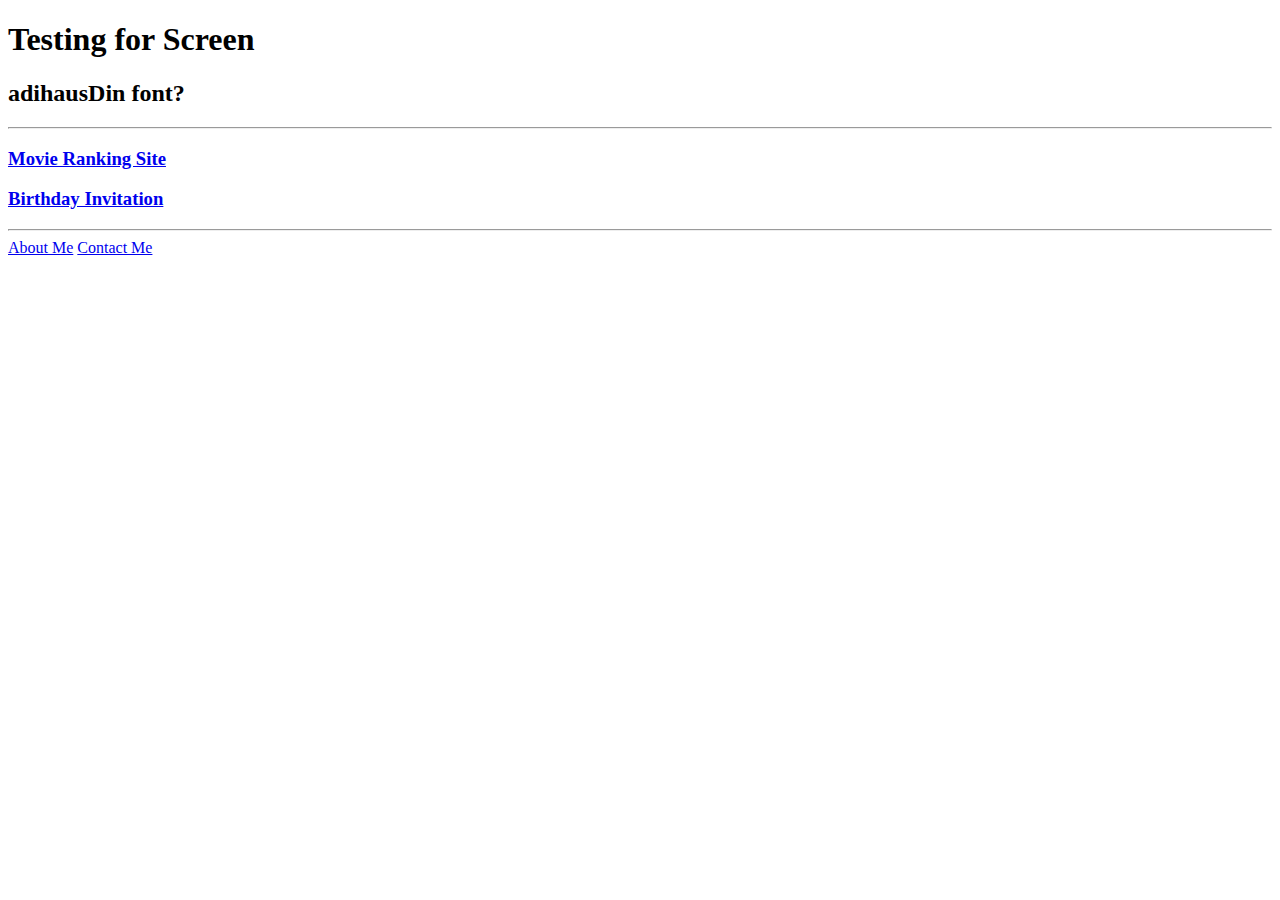
<file: index.html>
<!DOCTYPE html>
<html lang="en">
    <head>
        <meta charset="UTF-8">
        <meta name="viewport"   content="width=device-width,  initial-scale=1.0">
        <title>Tery's Portfolio Test</title>
        <link href="styles.css" rel="stylesheet" />
    </head>
    <body>
        <h1>Testing for Screen</h1>
        <h2>adihausDin font?</h2>
        <hr />
        <h3>
            <a href="./public/Tery_movies.html">Movie Ranking Site</a>
        </h3>
        <!--<img src="./assets/images/Tery_movies.png" alt="screenshot of movie ranking website" height="200" />-->

        <h3>
            <a href="./public/Wynnie_bday.html">Birthday Invitation</a>
        </h3>
       <!-- <img src="./assets/images/wynnie.png" alt="screenshot of birthday invitation" width="200" /> -->

        <hr />
        <a href="./public/about.html">About Me</a>
        <a href="./public/contact.html">Contact Me</a>
    </body>
</html>
</file>
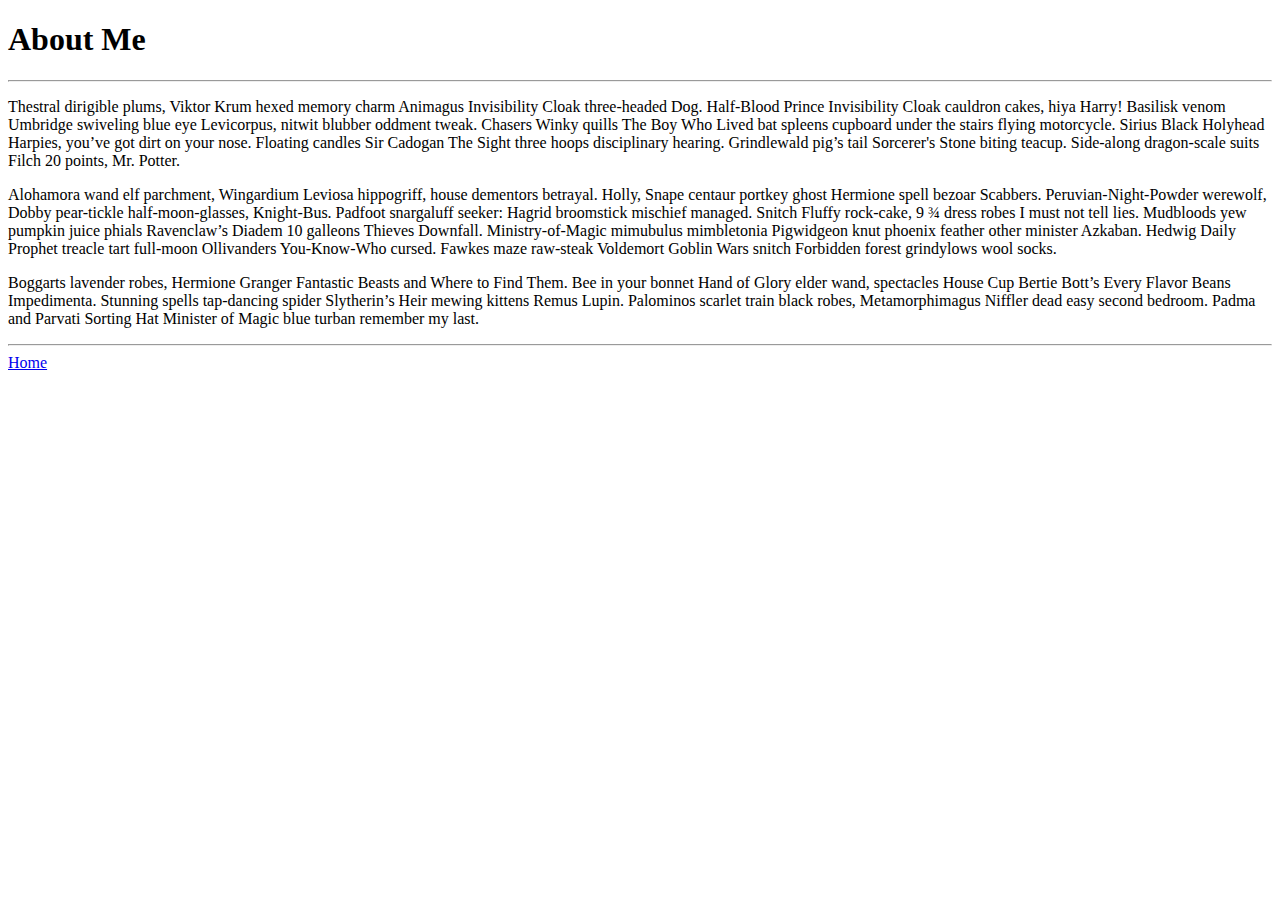
<file: public/about.html>
<!DOCTYPE html>
<html lang="en">
    <head>
        <meta charset="UTF-8">
        <meta name="viewport"   content="width=device-width,  initial-scale=1.0">
        <title>About</title>
    </head>
    <body>
        <h1>About Me</h1>
        <hr />
        <p>Thestral dirigible plums, Viktor Krum hexed memory charm Animagus Invisibility Cloak three-headed Dog. Half-Blood Prince Invisibility Cloak cauldron cakes, hiya Harry! Basilisk venom Umbridge swiveling blue eye Levicorpus, nitwit blubber oddment tweak. Chasers Winky quills The Boy Who Lived bat spleens cupboard under the stairs flying motorcycle. Sirius Black Holyhead Harpies, you’ve got dirt on your nose. Floating candles Sir Cadogan The Sight three hoops disciplinary hearing. Grindlewald pig’s tail Sorcerer's Stone biting teacup. Side-along dragon-scale suits Filch 20 points, Mr. Potter.
        </p>
    
        <p>Alohamora wand elf parchment, Wingardium Leviosa hippogriff, house dementors betrayal. Holly, Snape centaur portkey ghost Hermione spell bezoar Scabbers. Peruvian-Night-Powder werewolf, Dobby pear-tickle half-moon-glasses, Knight-Bus. Padfoot snargaluff seeker: Hagrid broomstick mischief managed. Snitch Fluffy rock-cake, 9 ¾ dress robes I must not tell lies. Mudbloods yew pumpkin juice phials Ravenclaw’s Diadem 10 galleons Thieves Downfall. Ministry-of-Magic mimubulus mimbletonia Pigwidgeon knut phoenix feather other minister Azkaban. Hedwig Daily Prophet treacle tart full-moon Ollivanders You-Know-Who cursed. Fawkes maze raw-steak Voldemort Goblin Wars snitch Forbidden forest grindylows wool socks.
        </p>

        <p>Boggarts lavender robes, Hermione Granger Fantastic Beasts and Where to Find Them. Bee in your bonnet Hand of Glory elder wand, spectacles House Cup Bertie Bott’s Every Flavor Beans Impedimenta. Stunning spells tap-dancing spider Slytherin’s Heir mewing kittens Remus Lupin. Palominos scarlet train black robes, Metamorphimagus Niffler dead easy second bedroom. Padma and Parvati Sorting Hat Minister of Magic blue turban remember my last.
        </p>

        <hr />
        <a href="../index.html">Home</a>
    </body>
</html>
</file>
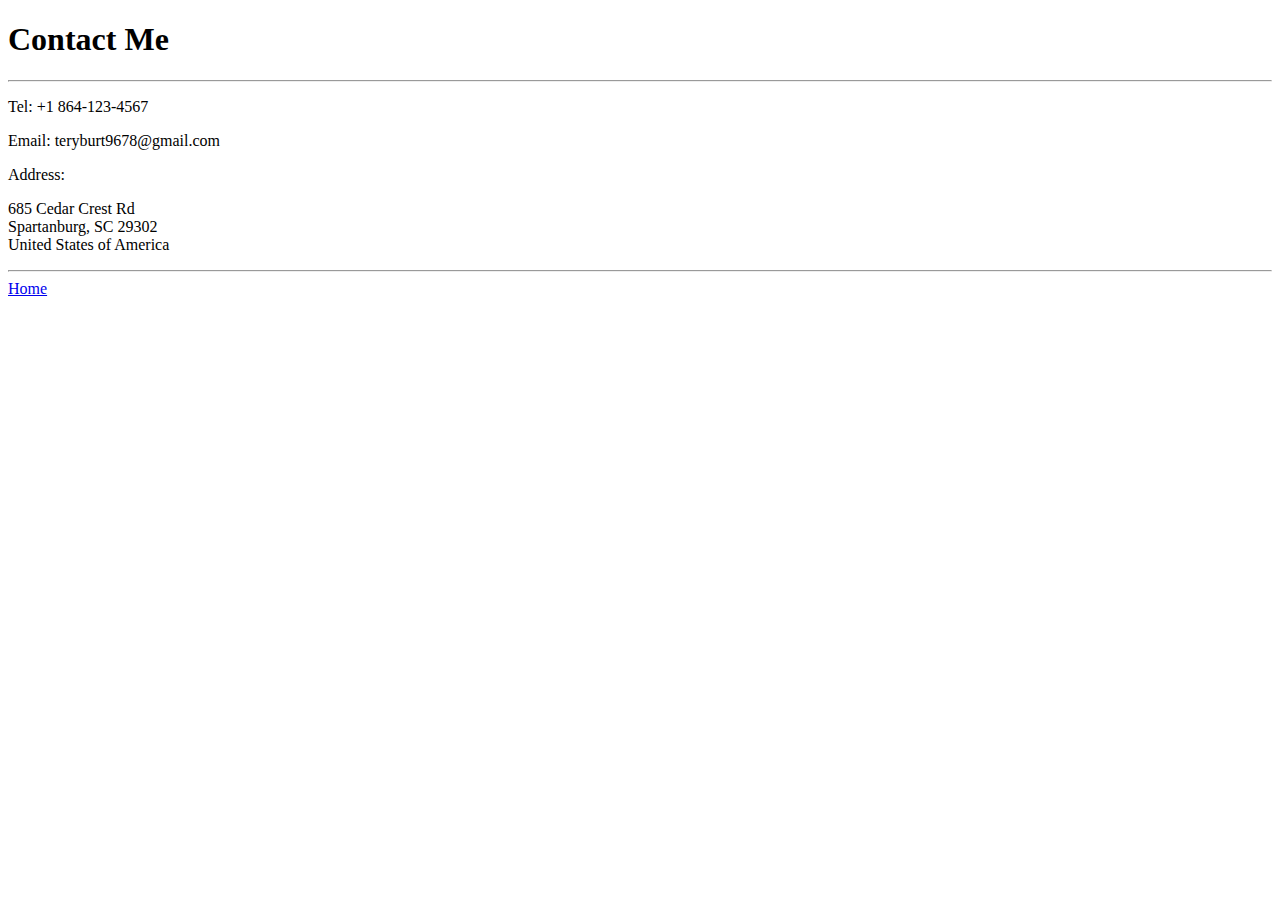
<file: public/contact.html>
<!DOCTYPE html>
<html lang="en">
  <head>
    <meta charset="UTF-8">
    <meta name="viewport"   content="width=device-width,  initial-scale=1.0">
    <title>Contact</title>
  </head>
  <body>
    <h1>Contact Me</h1>
    <hr />
    <p>Tel: +1 864-123-4567</p>
    <p>Email: teryburt9678@gmail.com</p>
    <p>Address:</p>
    <p>
      685 Cedar Crest Rd<br />
      Spartanburg, SC 29302<br />
      United States of America <br />
    </p>
    <hr />
    <a href="../index.html">Home</a>
  </body>
</html>
</file>
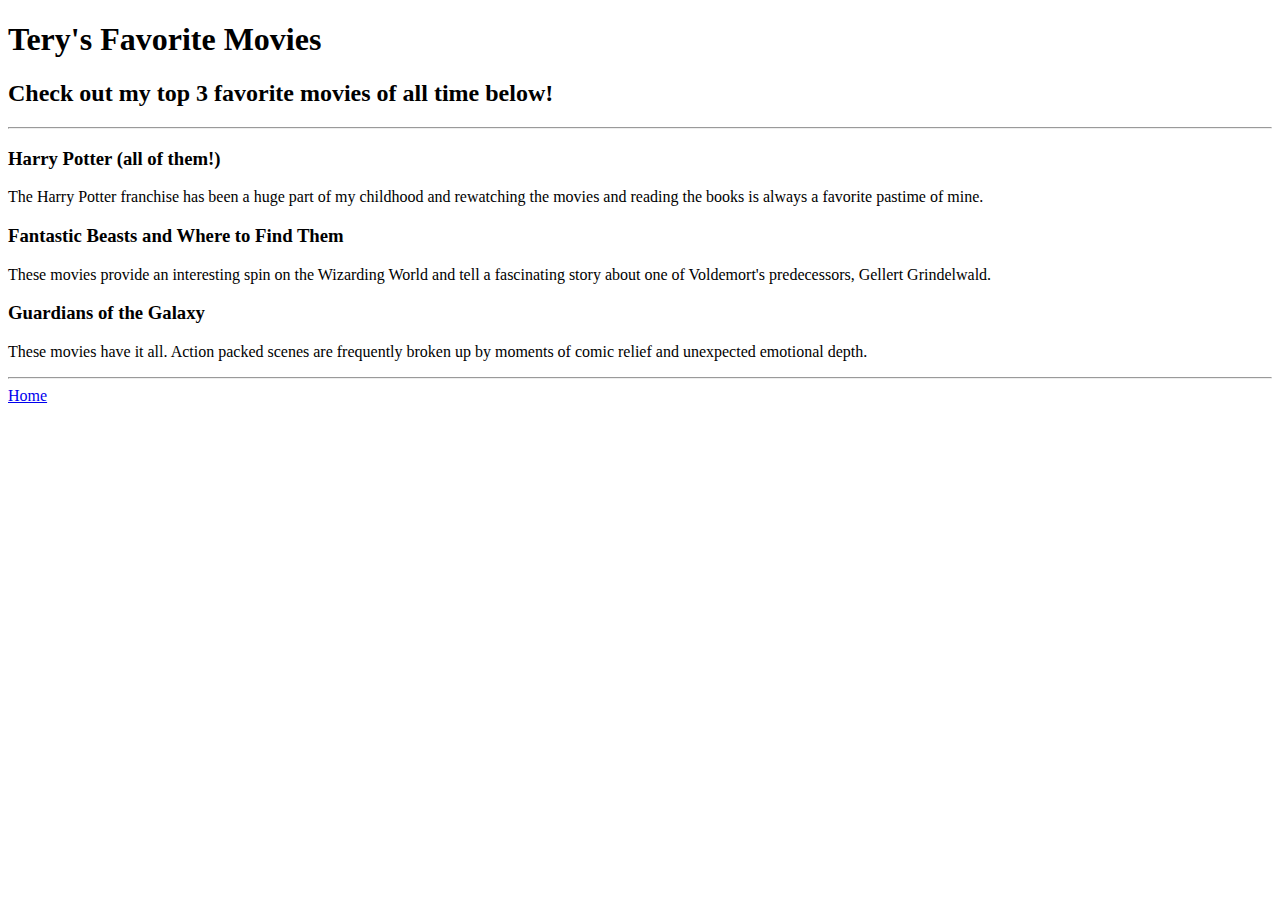
<file: public/Tery_movies.html>
<!DOCTYPE html>
<html lang="en">
    <head>
        <meta charset="UTF-8">
        <meta name="viewport"   content="width=device-width,  initial-scale=1.0">
        <title>Tery's Favorite Movies</title>
    </head>
    <body>
        <h1>Tery's Favorite Movies</h1>
        <h2>Check out my top 3 favorite movies of   all time below!</h2>
        <hr />
        <h3>Harry Potter (all of them!)</h3>
        <p>The Harry Potter franchise has been a    huge part of my childhood and rewatching   the movies and reading the books is   always a favorite pastime of mine.
        </p>

        <h3>Fantastic Beasts and Where to Find  Them</h3>
        <p>These movies provide an interesting  spin on the Wizarding World and tell a   fascinating story about one of    Voldemort's predecessors, Gellert  Grindelwald.
        </p>

        <h3>Guardians of the Galaxy</h3>
        <p>These movies have it all. Action     packed scenes are frequently broken up by   moments of comic relief and unexpected    emotional depth.
        </p>
        <hr />
        <a href="../index.html">Home</a>
    </body>
</html>
</file>
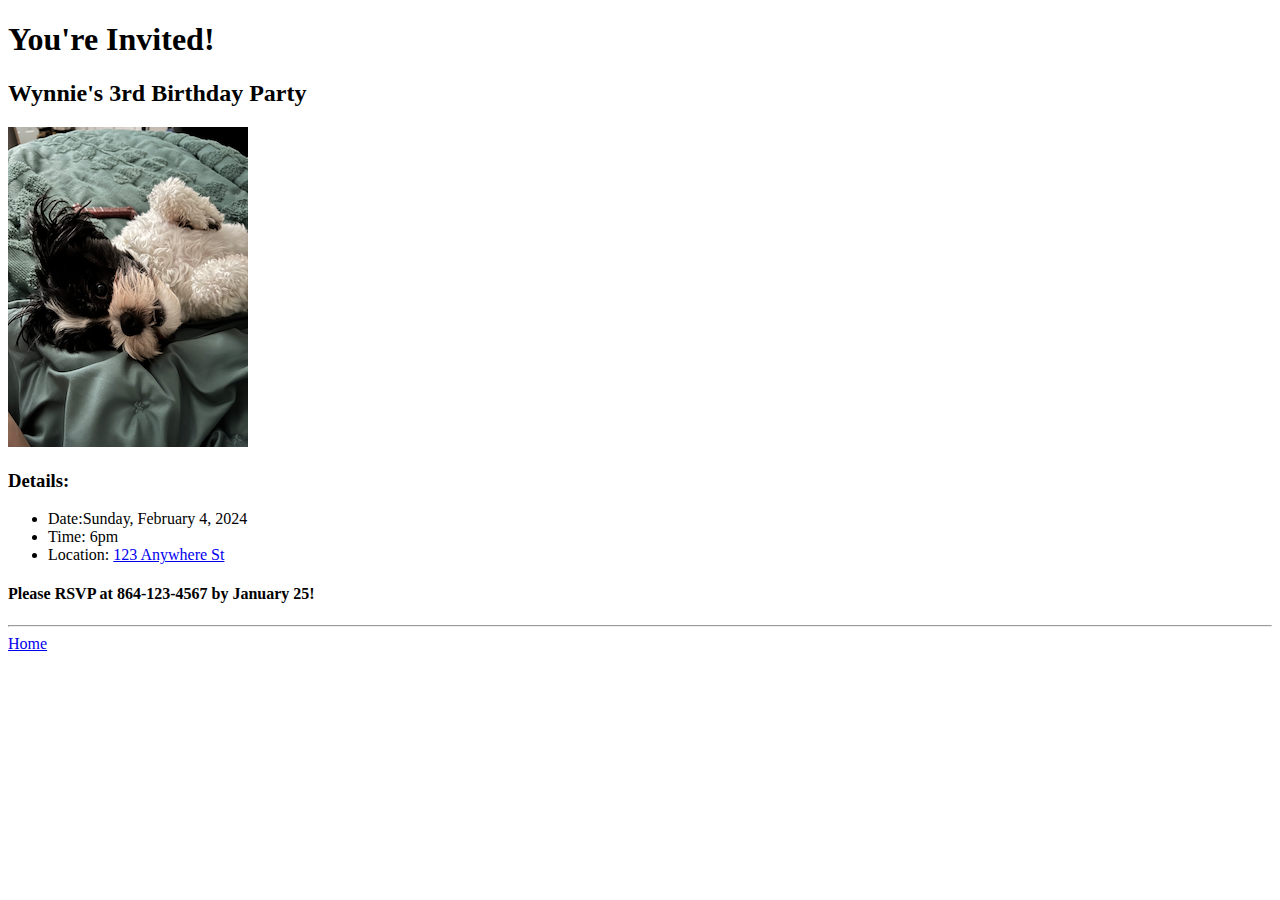
<file: public/Wynnie_bday.html>
<!DOCTYPE html>
<html lang="en">
    <head>
        <meta charset="UTF-8">
        <meta name="viewport"   content="width=device-width,  initial-scale=1.0">
        <title>Wynnie's Birthday Invite</title>
    </head>
    <body>
        <h1>You're Invited!</h1>
        <h2>Wynnie's 3rd Birthday Party</h2>
        <img src="../assets/images/wynnie.png"  alt="Dog posing with a treat" />
        <h3>Details:</h3>
        <ul>
            <li>Date:Sunday, February 4, 2024</li>
            <li>Time: 6pm</li>
            <li>Location:
                <a href="https://www.google.com/maps">123 Anywhere St</a>
            </li>
        </ul>

        <h4>Please RSVP at 864-123-4567 by  January 25!</h4>

        <hr />
        <a href="../index.html">Home</a>
    </body>
</html>
</file>
<file: styles.css>
@font-face {
    font-family: 'adihausdin';
    src: url('./assets/adihausDin.ttf') format('ttf');
    font-weight: normal;
    font-style: normal;
}

/* Apply the custom font */
body {
    font-family: 'adihausdin';
}
</file>
